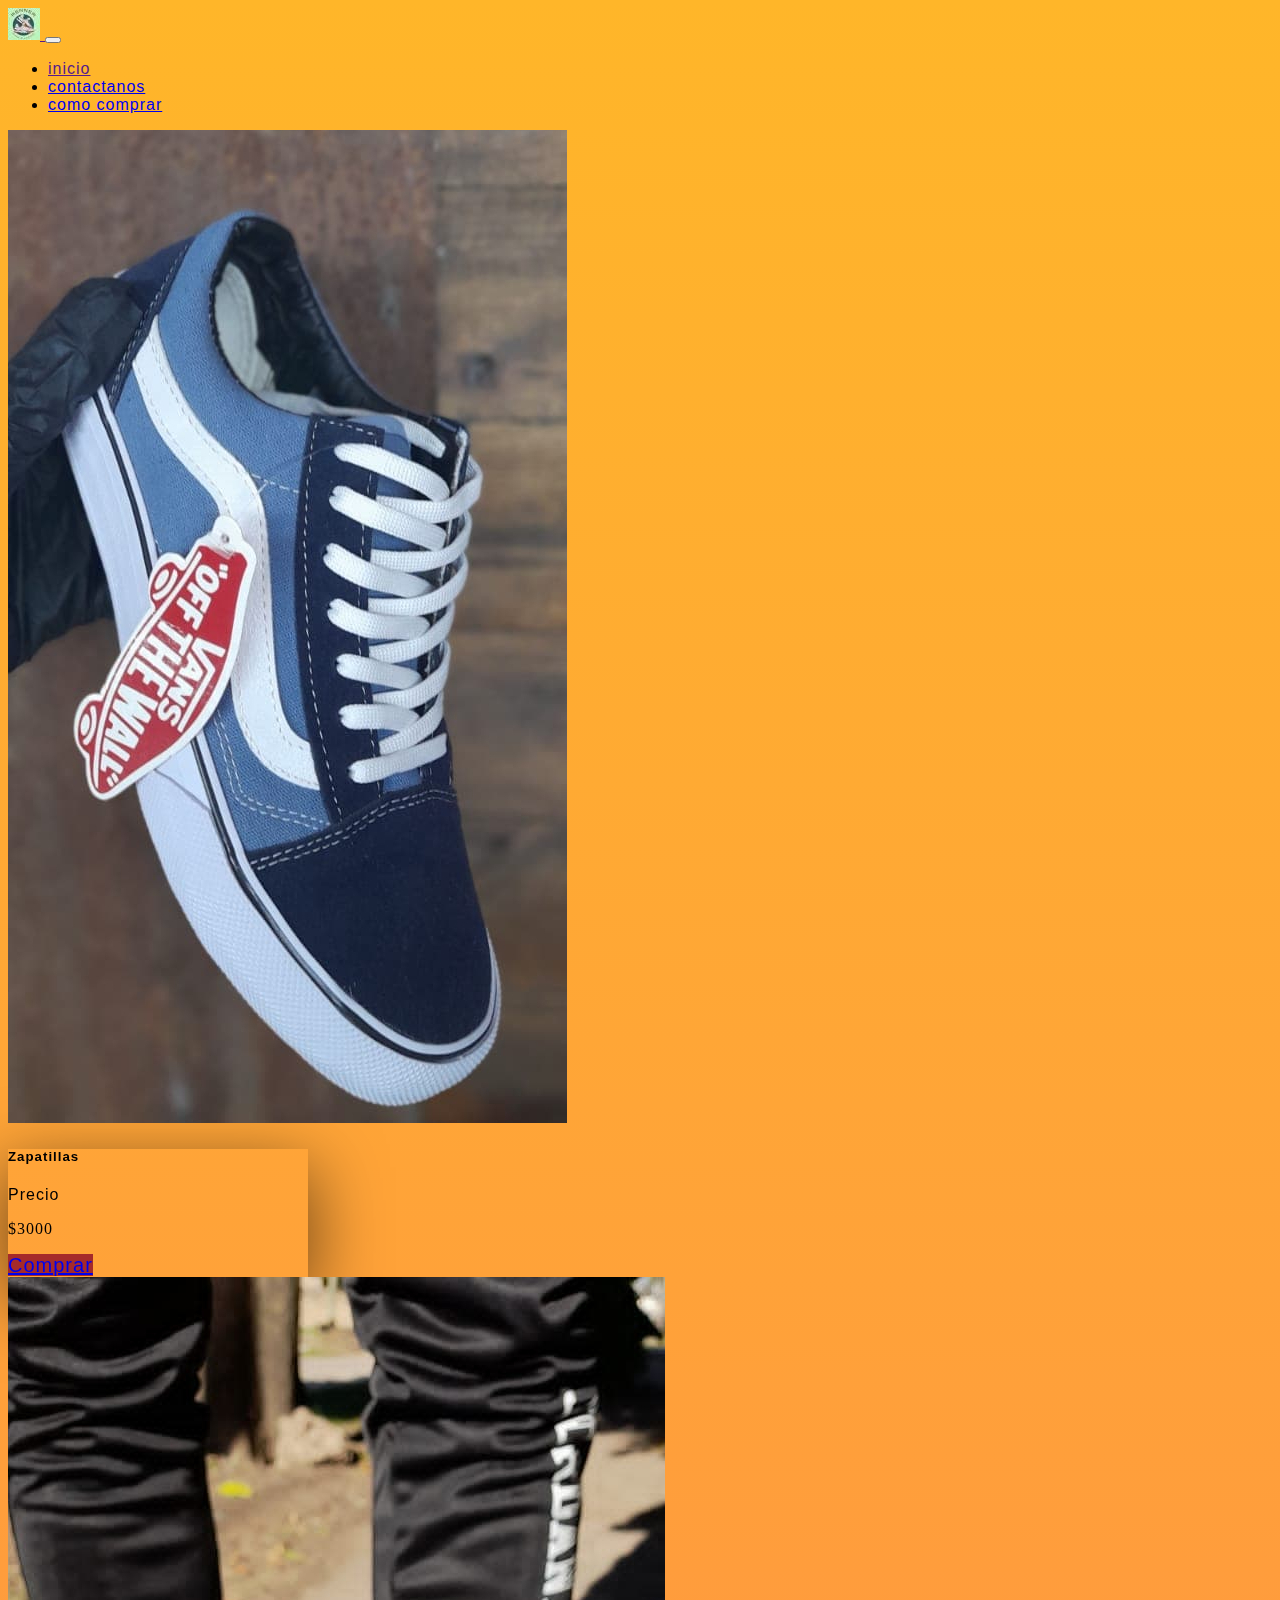
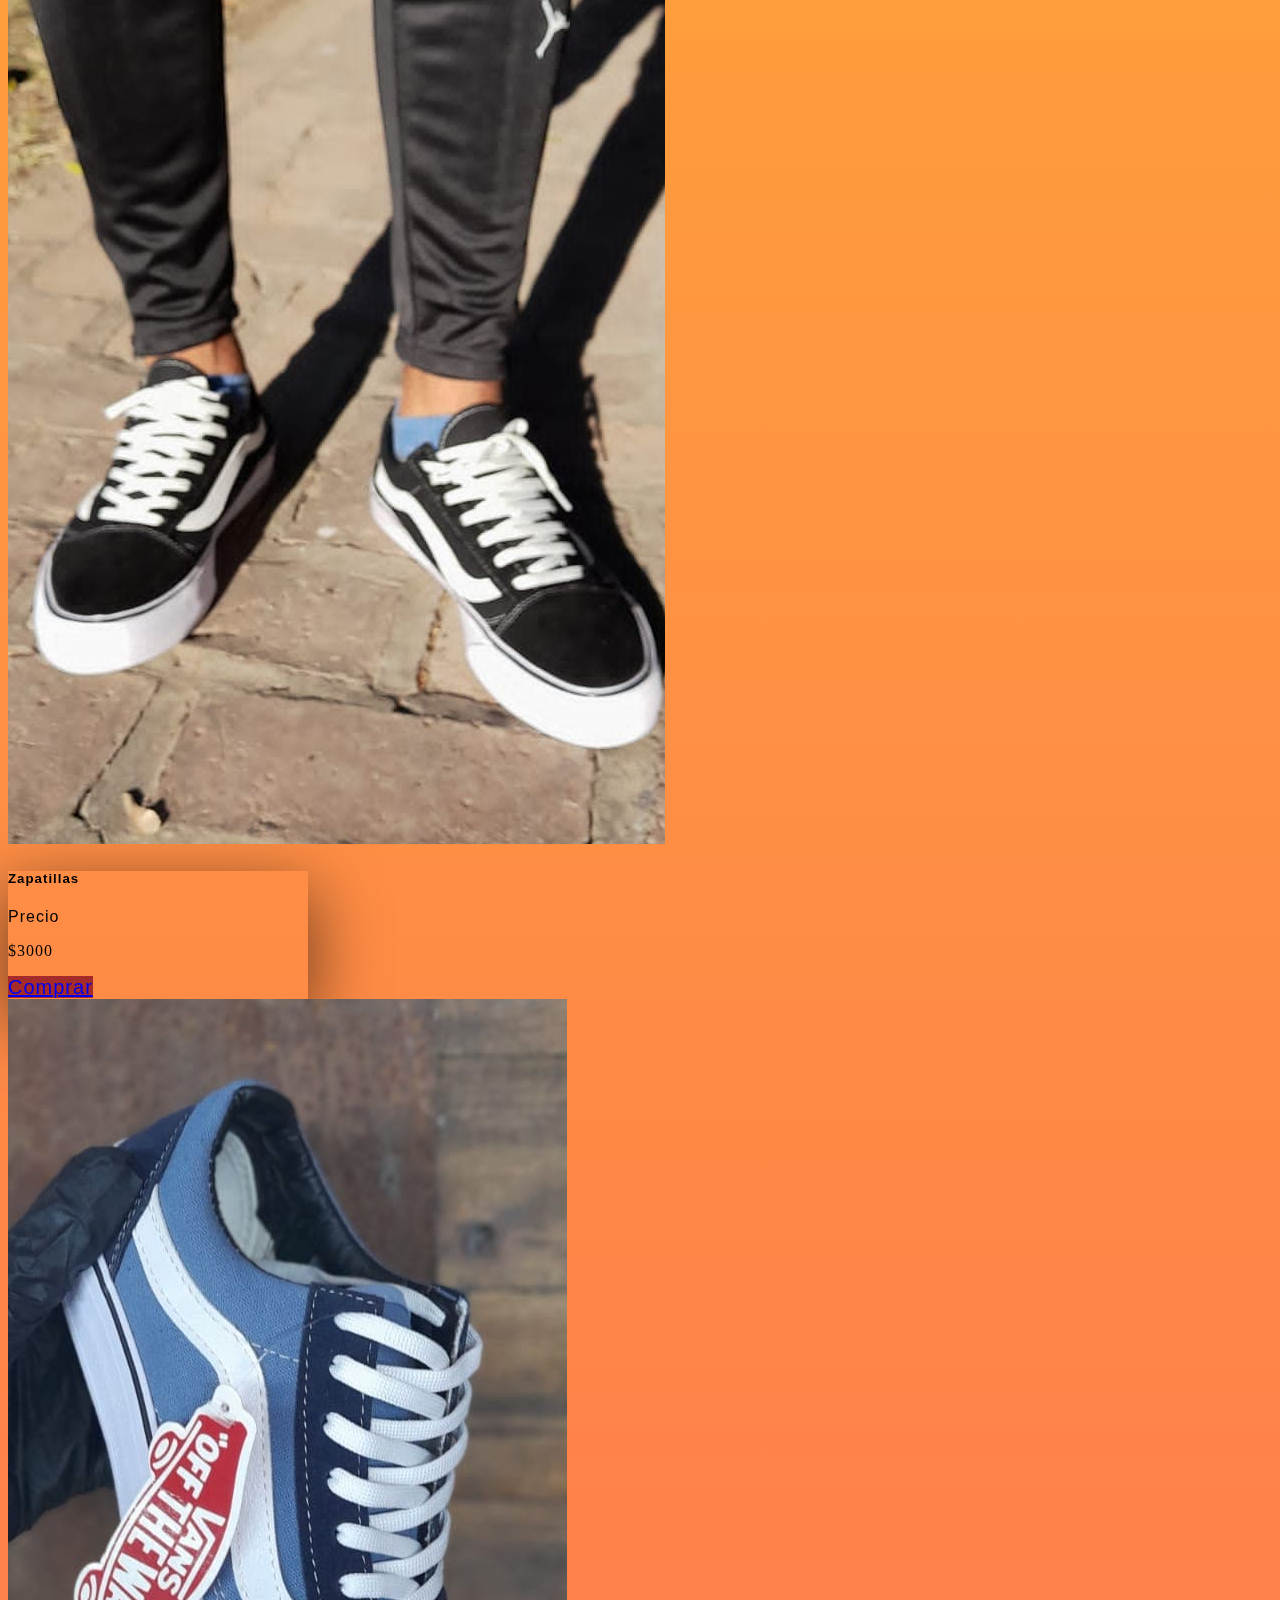
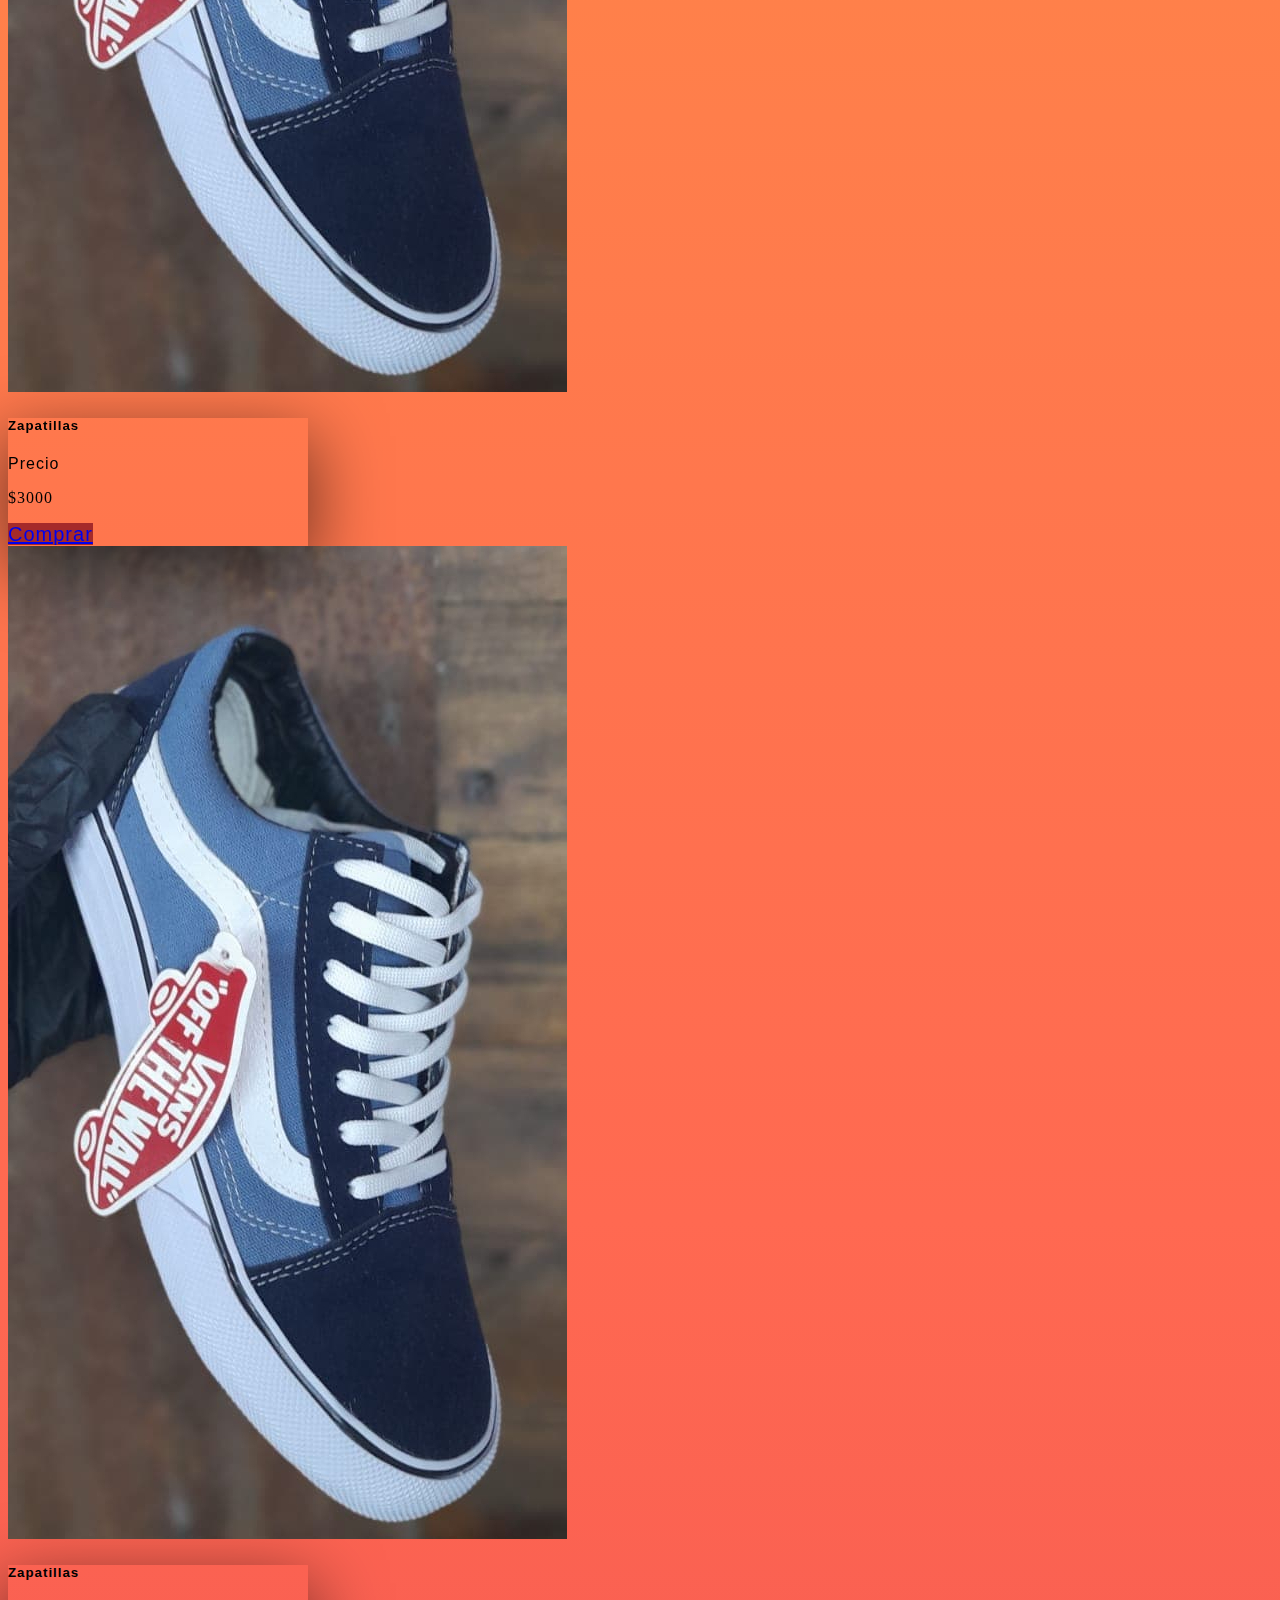
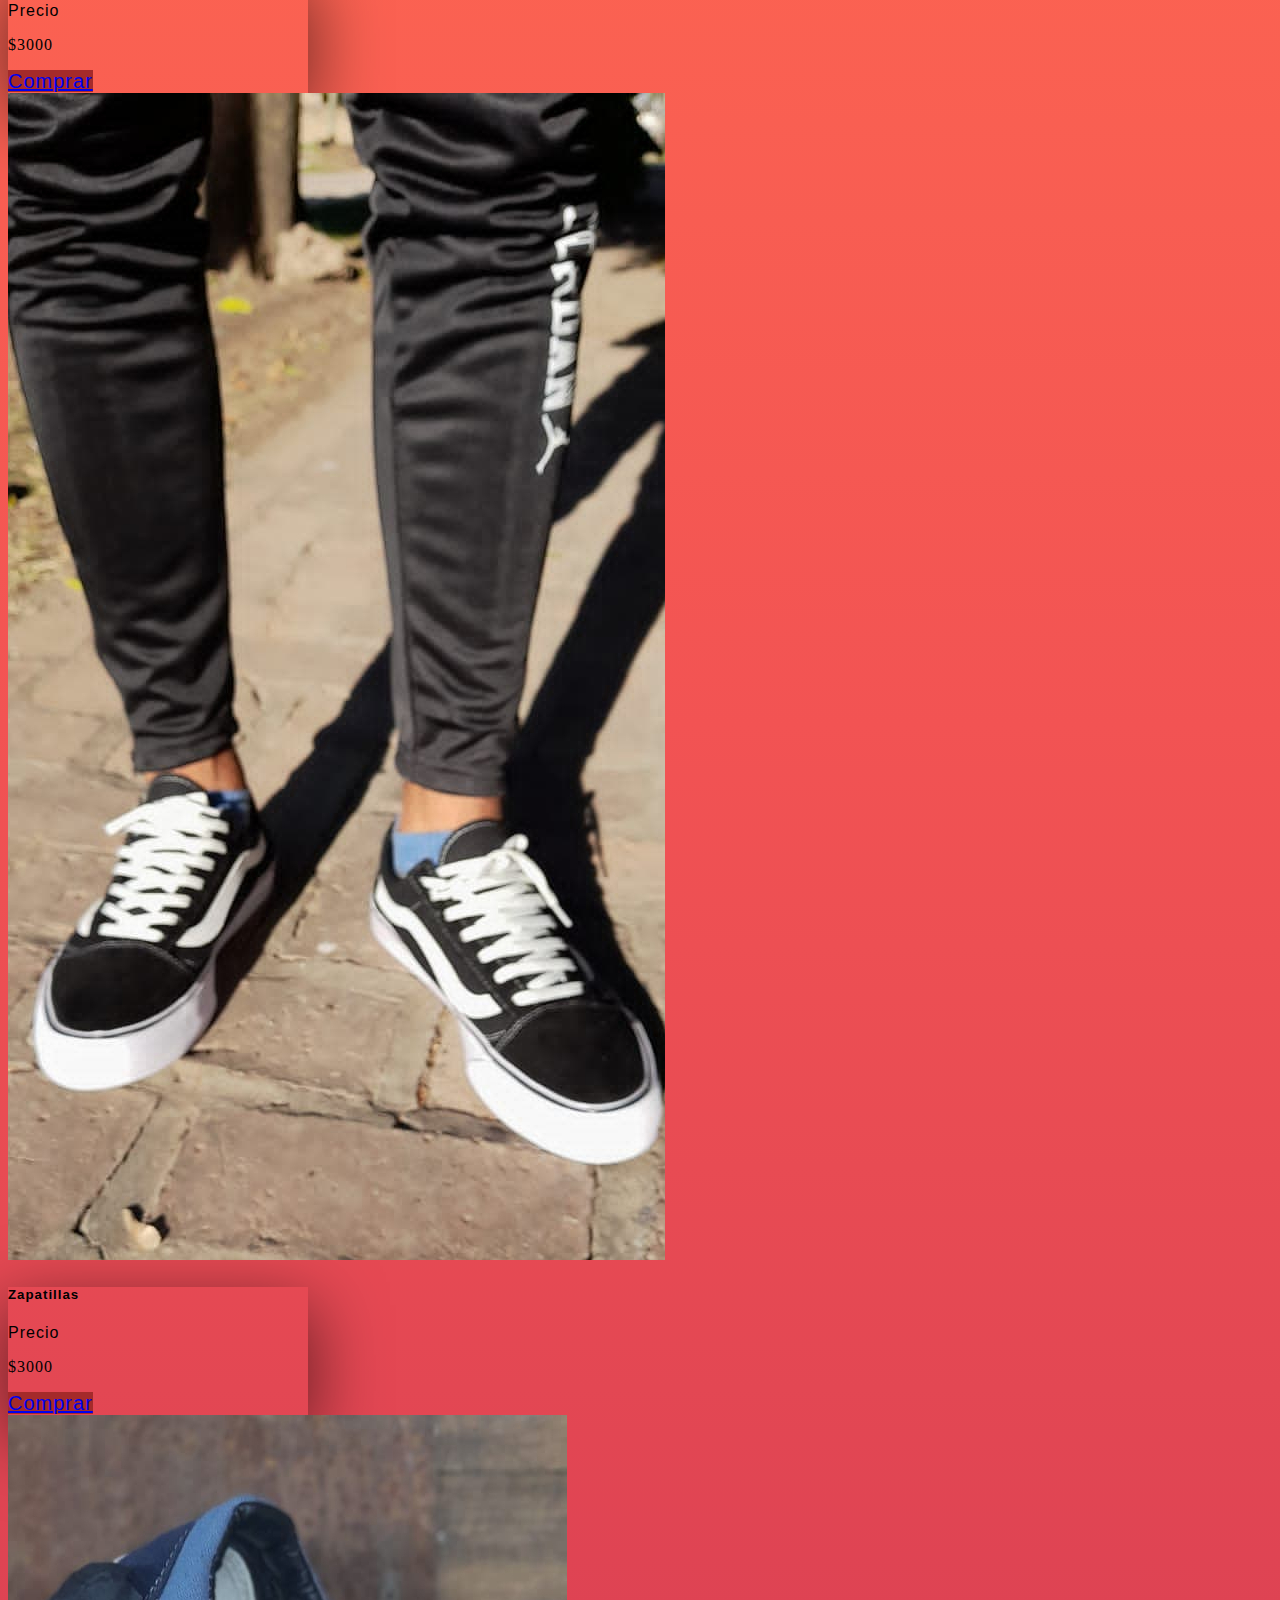
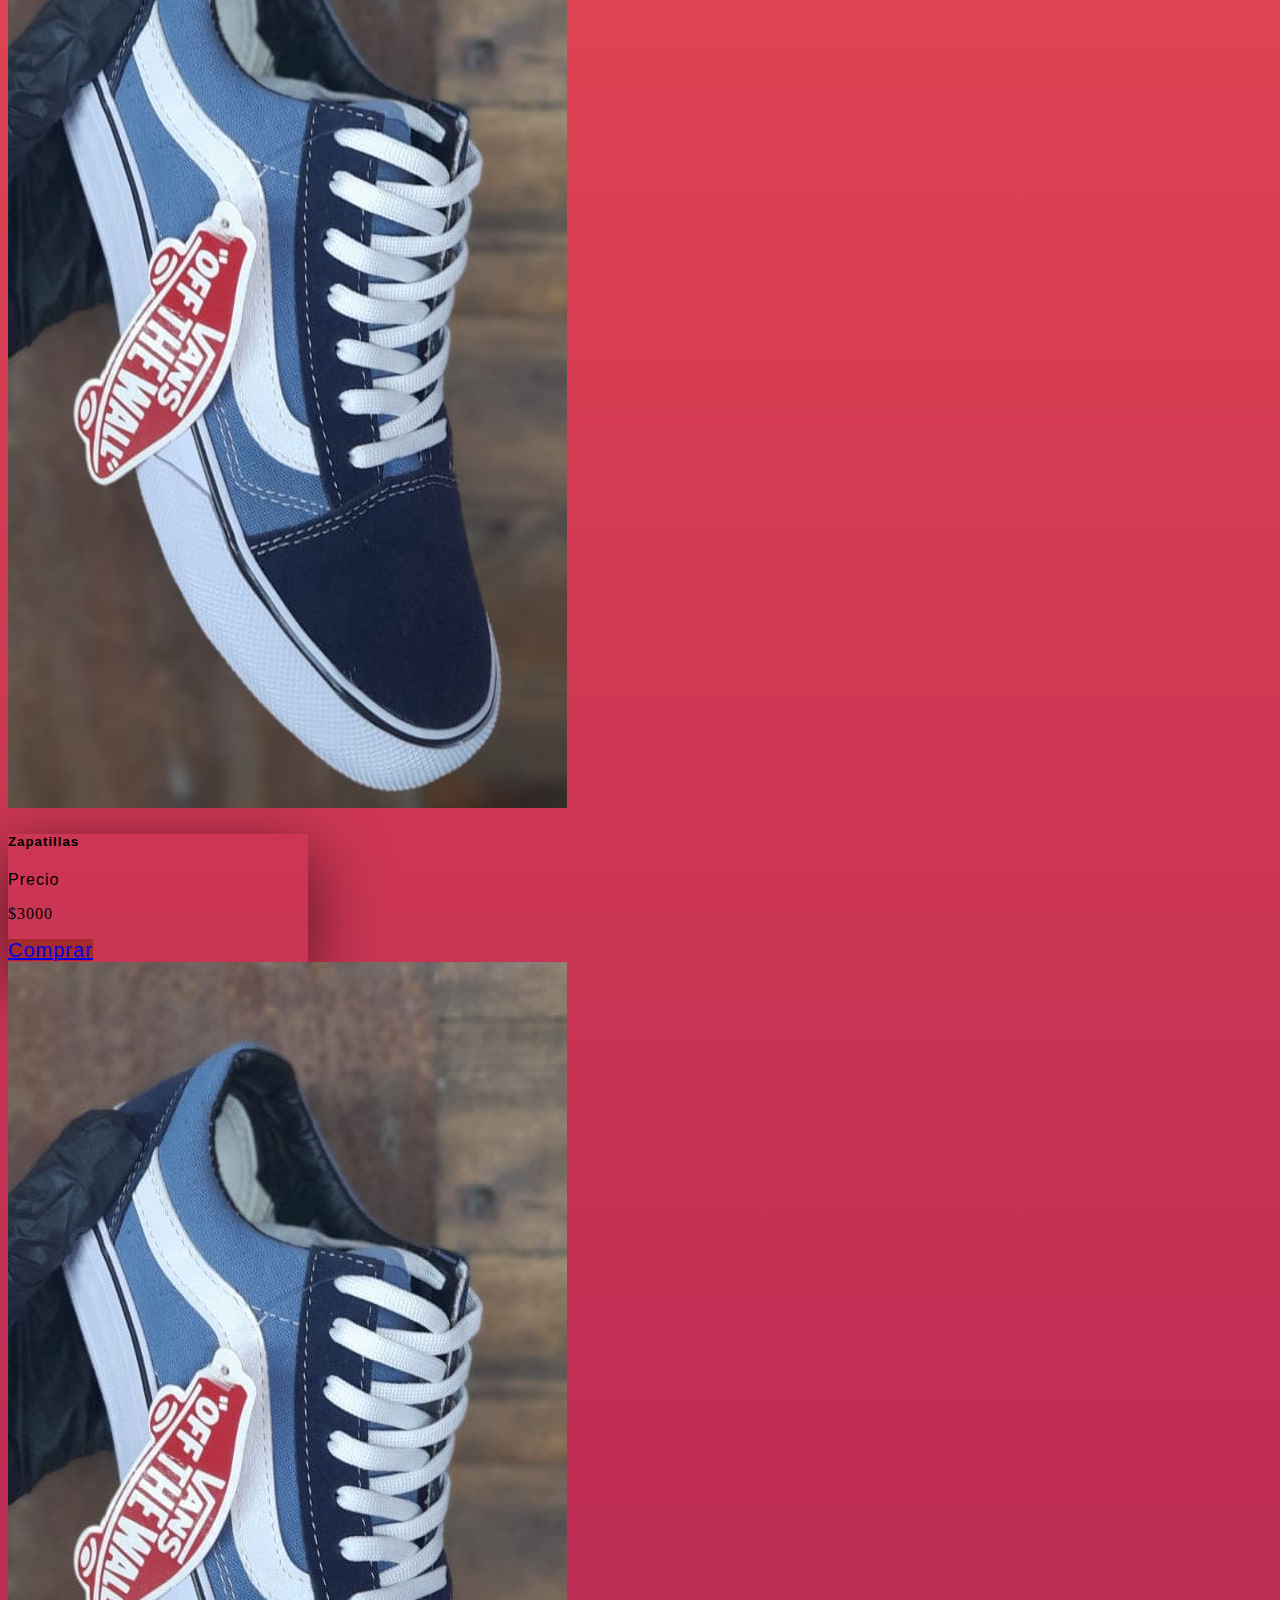
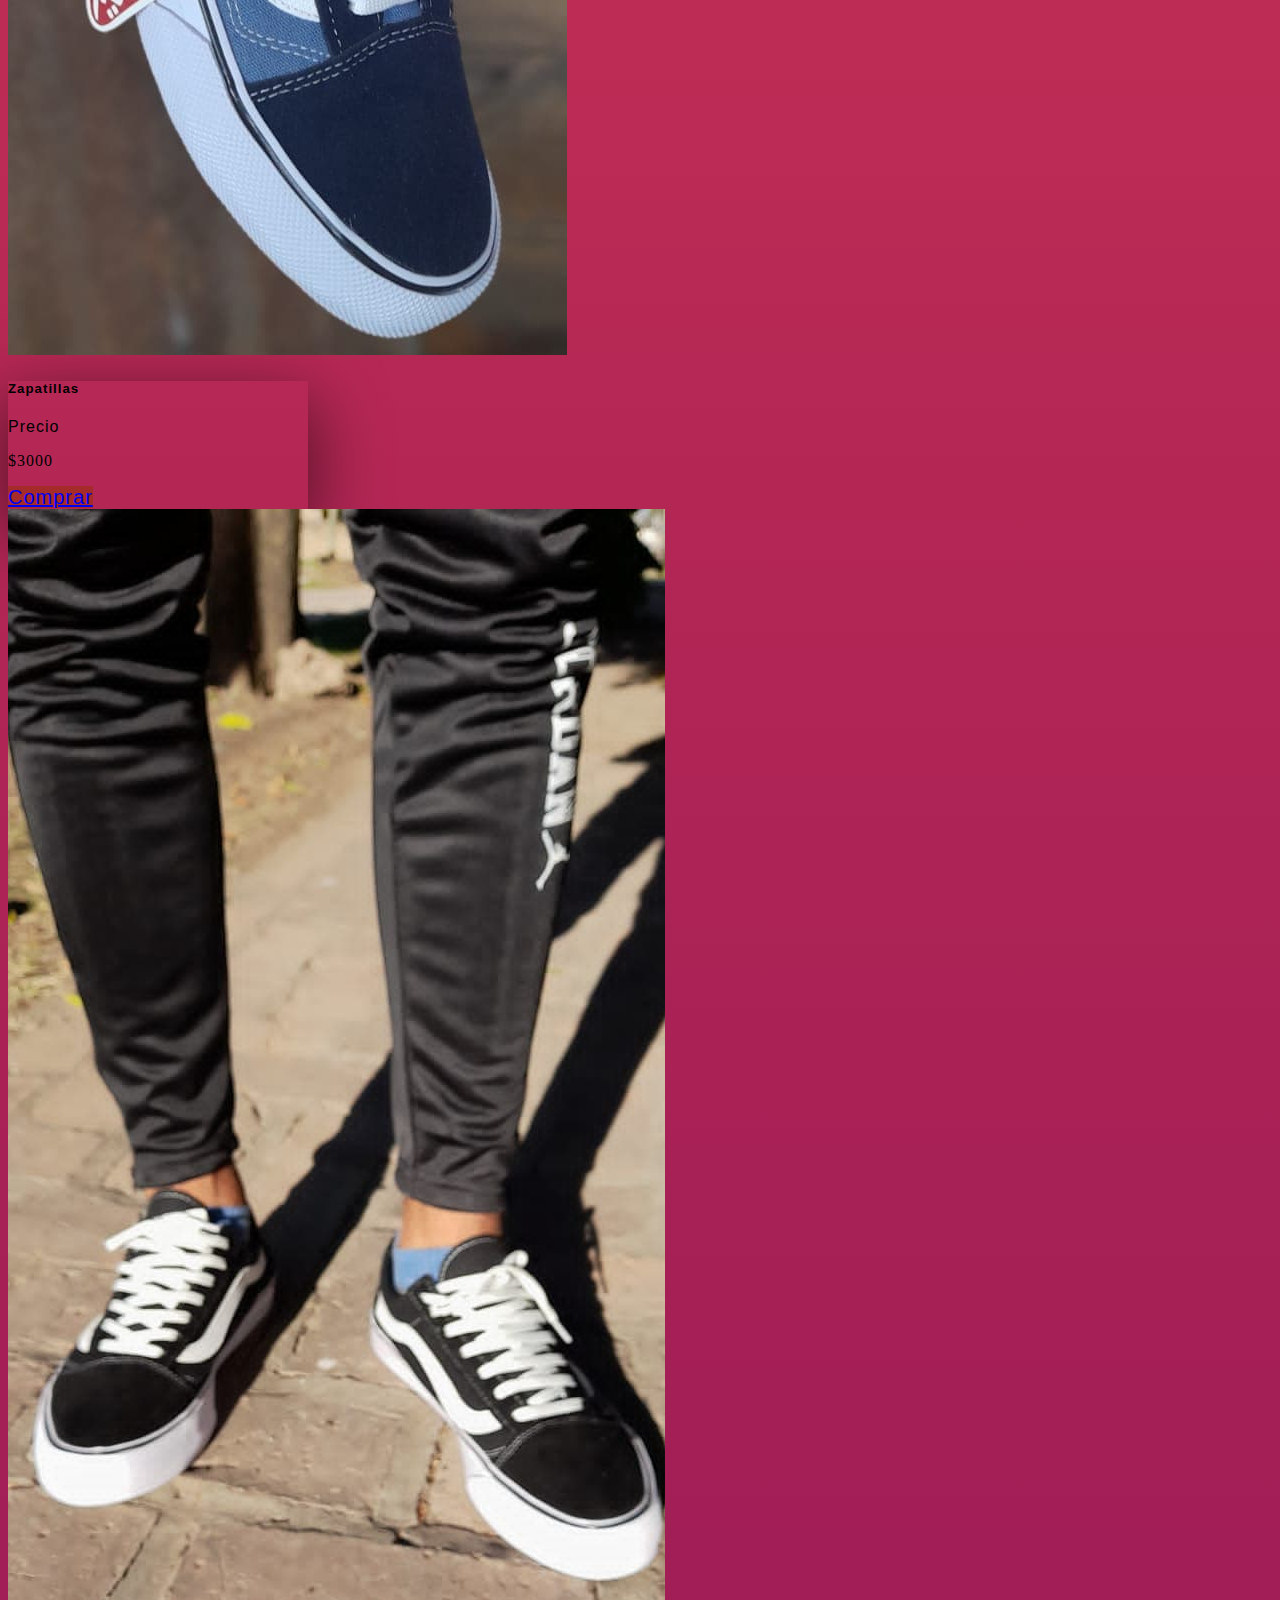
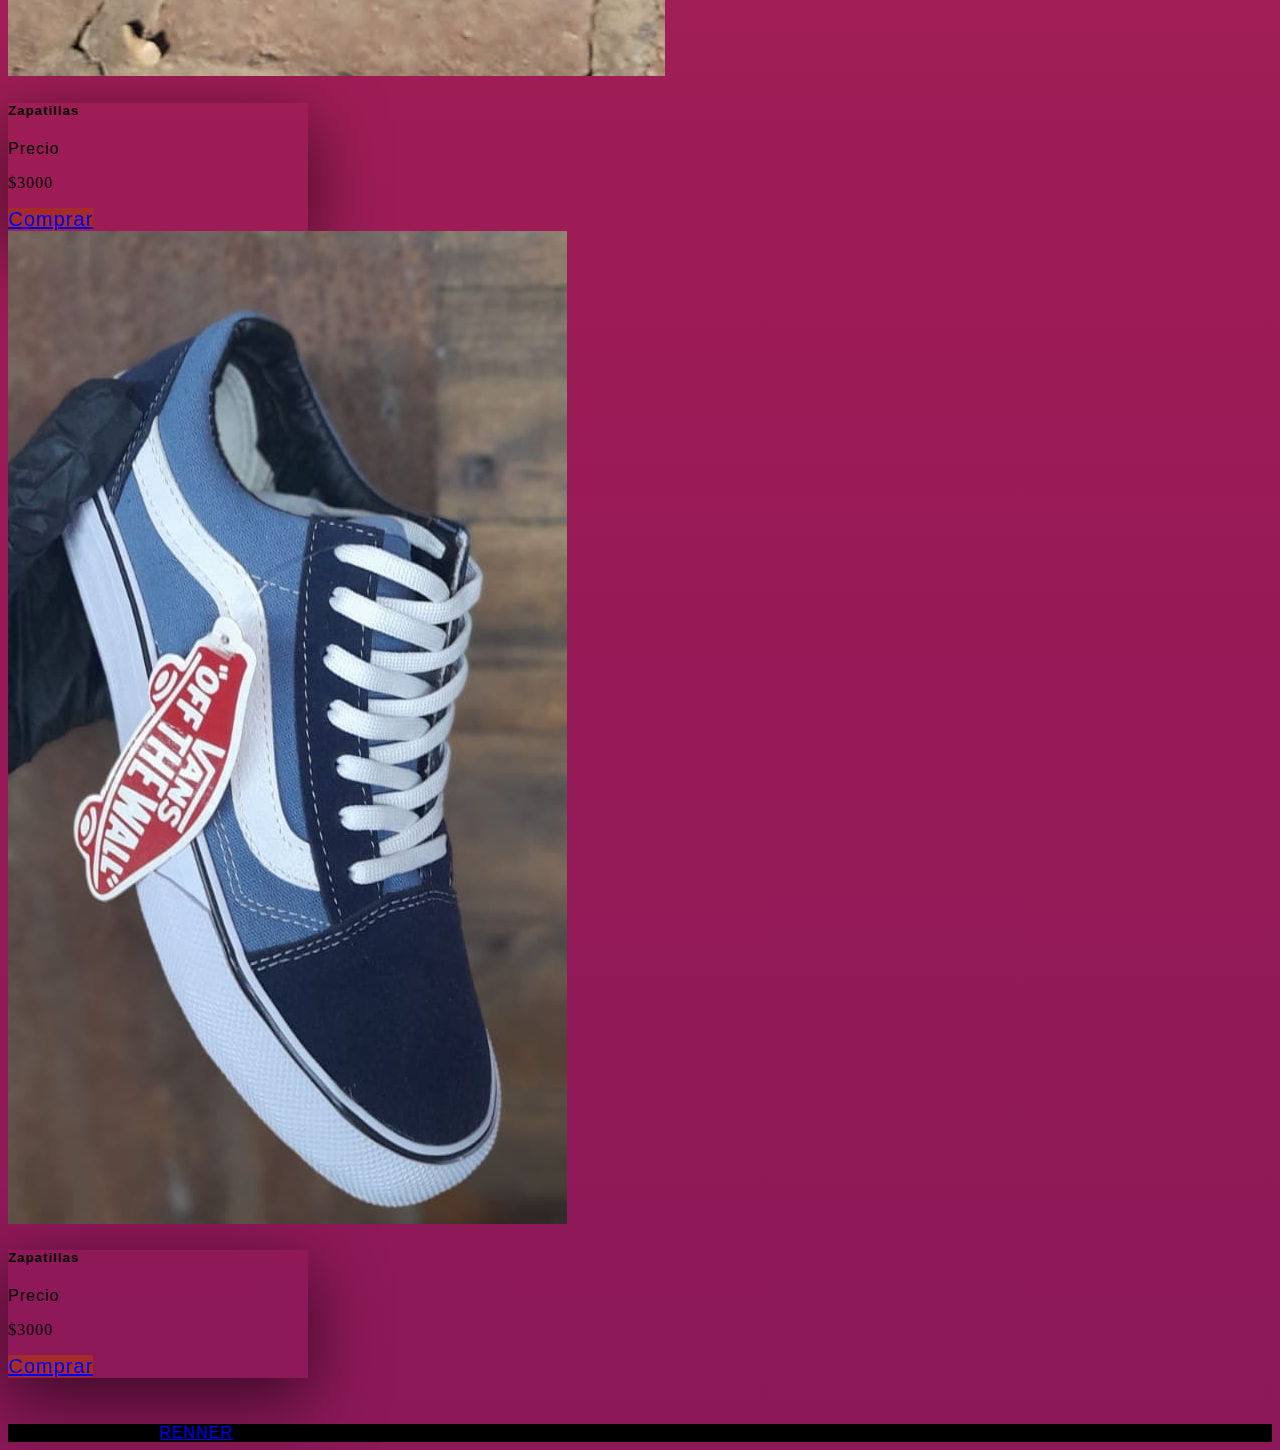
<file: index.html>
<!DOCTYPE html>
<html lang="en">
<head>
    <meta charset="UTF-8">
    <meta http-equiv="X-UA-Compatible" content="IE=edge">
    <meta name="viewport" content="width=device-width, initial-scale=1.0">
    
    <link rel="preconnect" href="https://fonts.googleapis.com">
    <link rel="preconnect" href="https://fonts.gstatic.com" crossorigin>
    <link href="https://fonts.googleapis.com/css2?family=Raleway&display=swap" rel="stylesheet">


    <link href="https://cdn.jsdelivr.net/npm/bootstrap@5.2.0-beta1/dist/css/bootstrap.min.css" rel="stylesheet" integrity="sha384-0evHe/X+R7YkIZDRvuzKMRqM+OrBnVFBL6DOitfPri4tjfHxaWutUpFmBp4vmVor" crossorigin="anonymous">
    <link href="https://unpkg.com/aos@2.3.1/dist/aos.css" rel="stylesheet">
    
  <link rel="stylesheet" href="./assets/css/estilo.css">
</head>
<body>


    <nav class="navbar navbar-expand-sm navbar-dark bg-dark ">
        <div class="container-fluid" >
          <a class="navbar-brand" href=""><img class="rounded-circle" src="./assets/img/favicon.jpeg" alt=""> </a>
          <button class="navbar-toggler" type="button" data-bs-toggle="collapse" data-bs-target="#mynavbar">
            <span class="navbar-toggler-icon"></span>
          </button>
          <div class="collapse navbar-collapse" id="mynavbar">
            <ul class="navbar-nav mx-auto">
              <li class="nav-item">
                <a class="nav-link" href=""> inicio</a>
              </li>
              <li class="nav-item">
                <a class="nav-link" href="./pages/contatanos.html"> contactanos</a>
              </li>
              <li class="nav-item">
                <a class="nav-link" href="./pages/comocomprar.html"> como comprar</a>
              </li>
            </ul>
          
          </div>
        </div>
      </nav>
      

    <main >
      <div class="container my-3 "data-aos="fade-down" data-aos-easing="linear"
      data-aos-duration="1500">
        <div class="row ">
          
          <div class="col-12 col-md-6 col-lg-4 my-3 tarjeta" >
            <div class="card   ">
              <img src="./assets/img/zpa1.jpg" alt="" class="card-img-top ">
              <div class="card-body ">
                <h5 class="card-title">Zapatillas</h5>
                <p class="cardtext ">Precio</p>  
                <p class="precio">$3000</p> 
                <a href="#" class="btn btn-primary ">Comprar</a>
              </div>
            </div>
          </div>
          <div class="col-12 col-md-6 col-lg-4 my-3  tarjeta" >
            <div class="card ">
              <img src="./assets/img/zpa2.jpg"alt  class="card-img-top">
              <div class="card-body">
                <h5 class="card-title">Zapatillas</h5>
                <p class="cardtext">Precio</p>
                <p class="precio">$3000</p>
                <a href="#" class="btn btn-primary">Comprar</a>
              </div>
            </div>
          </div>
          <div class="col-12 col-md-6 col-lg-4 my-3  tarjeta">
            <div class="card ">
              <img src="./assets/img/zpa1.jpg"alt  class="card-img-top ">
              <div class="card-body">
                <h5 class="card-title">Zapatillas</h5>
                <p class="card-text">Precio</p>
                <p class="precio">$3000</p> 
                <a href="#" class="btn btn-primary w-100 btn-comprar text-center">Comprar</a>
              </div>
            </div>
          </div>
        </div>
      </div>
      <div class="container my-3 ">
        <div class="row ">
          
          <div class="col-12 col-md-6 col-lg-4 my-3  tarjeta " >
            <div class="card  ">
              <img src="./assets/img/zpa1.jpg" alt=""  class="card-img-top ">
              <div class="card-body">
                <h5 class="card-title">Zapatillas</h5>
                <p class="cardtext">Precio</p>  
                <p class="precio">$3000</p> 
                <a href="#" class="btn btn-primary">Comprar</a>
              </div>
            </div>
          </div>
          <div class="col-12 col-md-6 col-lg-4 my-3  tarjeta"  >
            <div class="card ">
              <img src="./assets/img/zpa2.jpg"  alt="" class="card-img-top">
              <div class="card-body">
                <h5 class="card-title">Zapatillas</h5>
                <p class="cardtext">Precio</p>
                <p class="precio">$3000</p>
                <a href="#" class="btn btn-primary">Comprar</a>
              </div>
            </div>
          </div>
          <div class="col-12 col-md-6 col-lg-4 my-3  tarjeta">
            <div class="card">
              <img src="./assets/img/zpa1.jpg" alt="" class="card-img-top ">
              <div class="card-body">
                <h5 class="card-title">Zapatillas</h5>
                <p class="card-text">Precio</p>
                <p class="precio">$3000</p> 
                <a href="#" class="btn btn-primary w-100 btn-comprar">Comprar</a>
              </div>
            </div>
          </div>
        </div>
      </div>
      <div class="container my-3 ">
        <div class="row ">
          
          <div class="col-12 col-md-6 col-lg-4 my-3  tarjeta " >
            <div class="card   ">
              <img src="./assets/img/zpa1.jpg" alt="" class="card-img-top ">
              <div class="card-body">
                <h5 class="card-title">Zapatillas</h5>
                <p class="cardtext">Precio</p>  
                <p class="precio">$3000</p> 
                <a href="#" class="btn btn-primary">Comprar</a>
              </div>
            </div>
          </div>
          <div class="col-12 col-md-6 col-lg-4 my-3  tarjeta " >
            <div class="card">
              <img src="./assets/img/zpa2.jpg" alt="" class="card-img-top">
              <div class="card-body">
                <h5 class="card-title">Zapatillas</h5>
                <p class="cardtext">Precio</p>
                <p class="precio">$3000</p>
                <a href="#" class="btn btn-primary">Comprar</a>
              </div>
            </div>
          </div>
          <div class="col-12 col-md-6 col-lg-4 my-3 tarjeta">
            <div class="card ">
              <img src="./assets/img/zpa1.jpg" alt="" class="card-img-top ">
              <div class="card-body">
                <h5 class="card-title">Zapatillas</h5>
                <p class="card-text">Precio</p>
                <p class="precio">$3000</p> 
                <a href="#" class="btn btn-primary w-75 btn-comprar">Comprar</a>
              </div>
            </div>
          </div>
        </div>
      </div>

    </main>








  <footer class="text-center  footer" style="background-color: #000000;">
    

    <div class="text-center text-white p-3 Copyright" >
      © 2022 Copyright:
      <a class="text-white" href="index.html">RENNER</a>
    </div>
  
  </footer>
  
  <script src="https://unpkg.com/aos@2.3.1/dist/aos.js"></script>
<script src="https://cdn.jsdelivr.net/npm/bootstrap@5.2.0-beta1/dist/js/bootstrap.bundle.min.js" integrity="sha384-pprn3073KE6tl6bjs2QrFaJGz5/SUsLqktiwsUTF55Jfv3qYSDhgCecCxMW52nD2" crossorigin="anonymous"></script>
<script>
  AOS.init();
</script>
</body>
</html>
</file>
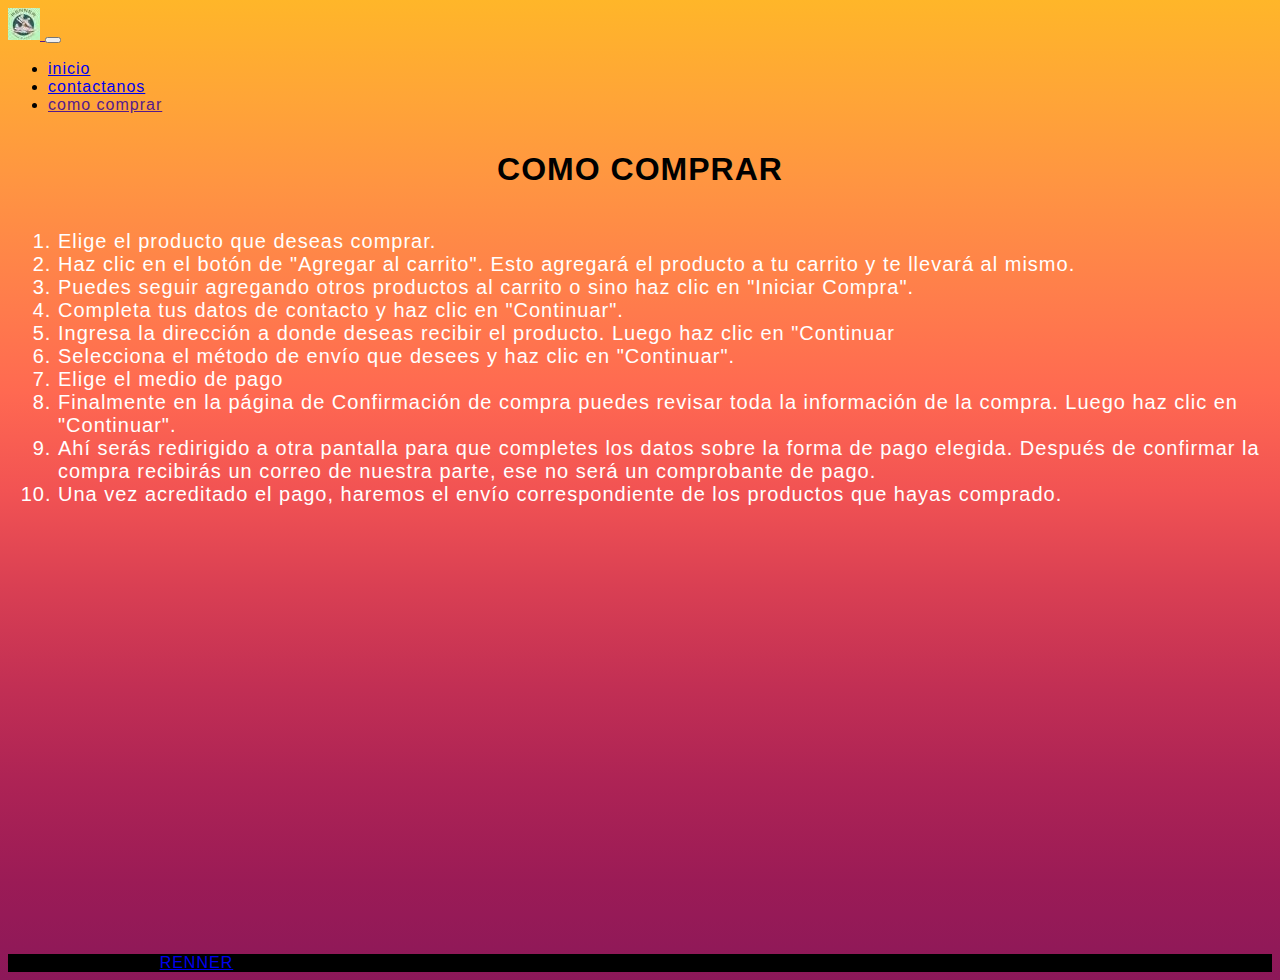
<file: pages/comocomprar.html>
<!DOCTYPE html>
<html lang="en">
<head>
    <meta charset="UTF-8">
    <meta http-equiv="X-UA-Compatible" content="IE=edge">
    <meta name="viewport" content="width=device-width, initial-scale=1.0">

    <link href="https://cdn.jsdelivr.net/npm/bootstrap@5.2.0-beta1/dist/css/bootstrap.min.css" rel="stylesheet" integrity="sha384-0evHe/X+R7YkIZDRvuzKMRqM+OrBnVFBL6DOitfPri4tjfHxaWutUpFmBp4vmVor" crossorigin="anonymous">
    <link rel="stylesheet" href="../assets/css/estilo.css">
</head>
<body>



    <nav class="navbar navbar-expand-sm navbar-dark bg-dark ">
        <div class="container-fluid">
          <a class="navbar-brand" href=""><img src="../assets/img/favicon.jpeg" alt="" > </a>
          <button class="navbar-toggler" type="button" data-bs-toggle="collapse" data-bs-target="#mynavbar">
            <span class="navbar-toggler-icon"></span>
          </button>
          <div class="collapse navbar-collapse" id="mynavbar">
            <ul class="navbar-nav mx-auto">
              <li class="nav-item">
                <a class="nav-link" href="../index.html"> inicio</a>
              </li>
              <li class="nav-item">
                <a class="nav-link" href="contatanos.html"> contactanos</a>
              </li>
              <li class="nav-item">
                <a class="nav-link" href=""> como comprar</a>
              </li>
            </ul>
          
          </div>
        </div>
      </nav>


<main>
<div class="titulo">
  <H1> COMO COMPRAR</h1>
    </div>
    <div class="texto">
<ol>
   <li>Elige el producto que deseas comprar.</li>
   <li>Haz clic en el botón de "Agregar al carrito". Esto agregará el producto a tu carrito y te llevará al mismo.</li>
   <li>Puedes seguir agregando otros productos al carrito o sino haz clic en "Iniciar Compra".</li>
   <li>Completa tus datos de contacto y haz clic en "Continuar".</li>
   <li>Ingresa la dirección a donde deseas recibir el producto. Luego haz clic en "Continuar</li>
   <li> Selecciona el método de envío que desees y haz clic en "Continuar".</li>
   <li>Elige el medio de pago</li>
   <li>Finalmente en la página de Confirmación de compra puedes revisar toda la información de la compra. Luego haz clic en "Continuar".</li>
   <li>Ahí serás redirigido a otra pantalla para que completes los datos sobre la forma de pago elegida. Después de confirmar la compra recibirás un correo de nuestra parte, ese no será un comprobante de pago.</li>
   <li>Una vez acreditado el pago, haremos el envío correspondiente de los productos que hayas comprado.</li>
</ol>
 

</div>


    









</main>


<footer class="text-center text-lg-start footer footer" >
    


  <div class="text-center text-white p-3 Copyright" >
    © 2022 Copyright:
    <a class="text-white" href="index.html">RENNER</a>
  </div>
</footer>




    <!-- JavaScript Bundle with Popper -->
<script src="https://cdn.jsdelivr.net/npm/bootstrap@5.2.0-beta1/dist/js/bootstrap.bundle.min.js" integrity="sha384-pprn3073KE6tl6bjs2QrFaJGz5/SUsLqktiwsUTF55Jfv3qYSDhgCecCxMW52nD2" crossorigin="anonymous"></script>
</body>
</html>
</file>
<file: assets/css/estilo.css>
body {
  font-family: 'Noto Sans JP', sans-serif;
  letter-spacing: 1px;
  position: relative;
  padding-bottom: 4em;
  min-height: 100vh;
  background-image: linear-gradient(180deg, #ffb629 0, #ffa537 10%, #ff9243 20%, #ff7e4b 30%, #ff6951 40%, #f25353 50%, #d93f53 60%, #c22f54 70%, #ad2355 80%, #9b1b56 90%, #8c1859 100%); }

.nav-item .nav-link:hover {
  color: rgba(255, 0, 0, 0.39); }

.card {
  width: 300px;
  border-color: black; }

.btn {
  background-color: brown;
  width: 100%;
  font-size: 20px; }

.btn:hover {
  background: rgba(160, 21, 21, 0.795); }

.precio {
  font-family: fantasy; }

.card-body {
  box-shadow: rgba(0, 0, 0, 0.56) 0px 22px 70px 4px;
  transform: all 2s; }

.conteiner-form {
  display: flex;
  justify-content: center;
  margin: 100px 0; }

form {
  display: flex;
  flex-direction: column;
  width: 50%; }

label {
  font-size: 18px;
  text-transform: uppercase;
  margin: 20px 0 5px 0; }

input {
  font-size: 18px;
  padding: 10px; }

.containerButton {
  display: flex;
  justify-content: flex-end; }

.enviar {
  width: 250px;
  padding: 10px 0;
  text-transform: uppercase;
  margin: 30px 0;
  font-size: 18px;
  color: #ffffff;
  background: #2e2d2d;
  letter-spacing: 1px; }

.buttons {
  min-width: 700px;
  display: flex;
  justify-content: space-around; }

.titulo {
  display: flex;
  justify-content: center; }

.texto {
  color: white;
  font-size: 20px;
  padding-left: 10px; }

.footer {
  position: absolute;
  bottom: 0;
  width: 100%; }
  .footer .Copyright {
    background: black; }
</file>
